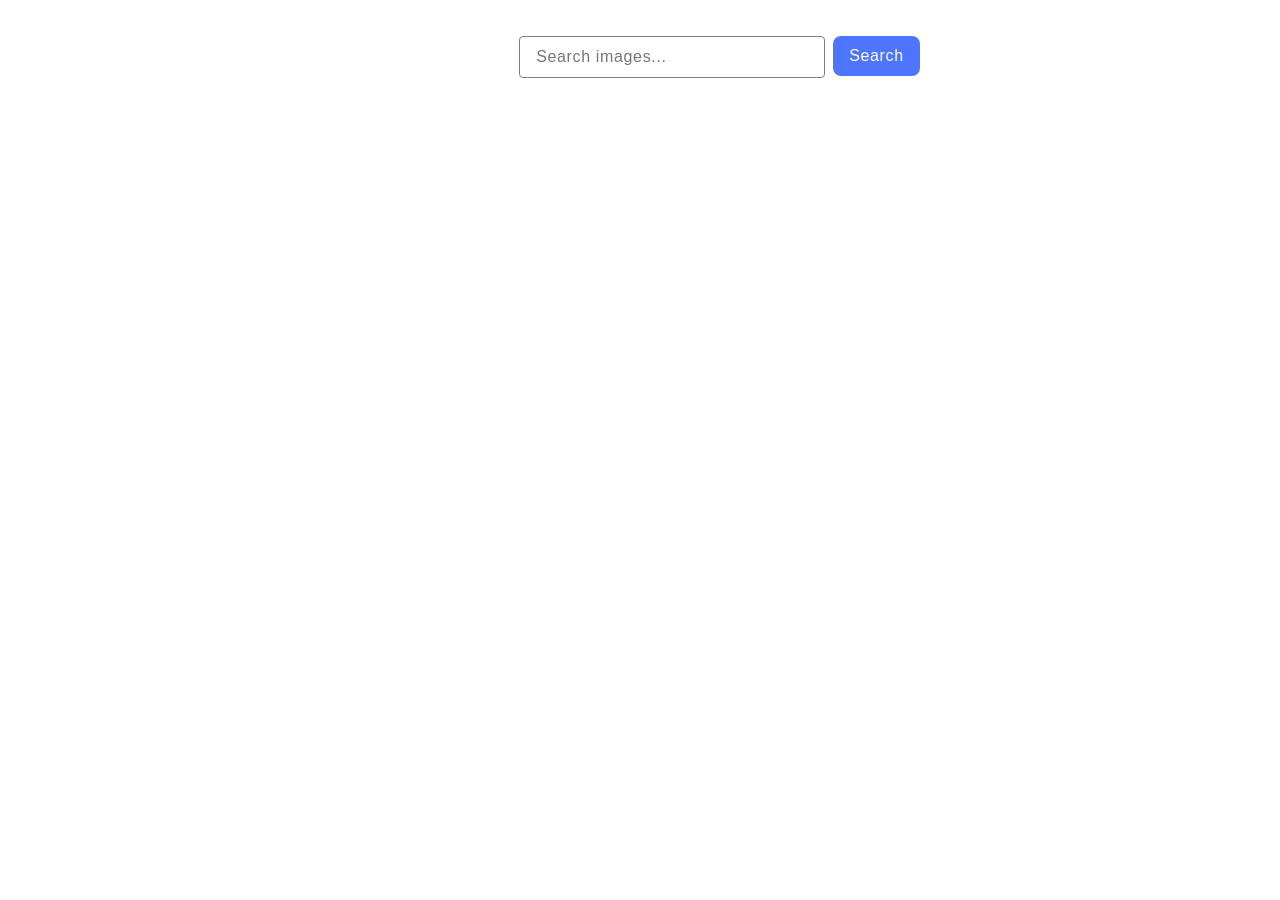
<file: src/index.html>
<!DOCTYPE html>
<html lang="en">
  <head>
    <meta charset="UTF-8" />
    <link rel="icon" type="image/svg+xml" href="/favicon.svg" />
    <meta name="viewport" content="width=device-width, initial-scale=1.0" />
    <title>Homework 12</title>
    <link rel="stylesheet" href="./css/styles.css" />
  </head>
  <body>
    <form class="form">
      <label>
        <input type="text" name="search-text" placeholder="Search images..." required>
      </label>
      <button type="submit">Search</button>
    </form>

    <div class="search-loader">
      <span class="loader"></span>
    </div>

    <ul class="gallery"></ul>

    <div class="load-more-loader">
      <span class="loader"></span>
    </div>

    <button class="load-more hidden" >Load more</button>

    <script type="module" src="./main.js"></script>
  </body>
</html>
</file>
<file: src/css/styles.css>
*{
  font-family: "Montserrat", sans-serif;
  font-size: 16px;
  line-height: 150%;
  letter-spacing: 0.04em;
  margin: 0;
}

form {
  width: 371px;
  display: flex;
  flex-direction: row;
  gap: 8px;
  justify-content: center;
  margin-top: 36px;
  margin-left: 534px;
}

input {
  border-radius: 4px;
  border: 1px solid #808080;
  width: 272px;
  font-weight: 400;
  color: #808080;
  padding: 8px 16px;
}

input:hover {
  border-color: #000000;
}

input:focus {
  border-color:#4e75ff;
  color: #2e2f42;
}

button {
  border-radius: 8px;
  border: none;
  padding: 8px 16px;
  width: 91px;
  height: 40px;
  background-color: #4e75ff;
  font-weight: 500;
  color: #ffffff;
  padding: 8px 16px;
}

button:hover {
  background-color:#6c8cff;
}

.gallery {
  width: 1130px;
  display: flex;
  gap: 24px;  
  flex-wrap: wrap;
  list-style: none;
  padding: 32px 156px ;
  margin: 0;
}

.gallery li {
  border: 2px solid #808080; 
  width: 356px;
}

.gallery li a img{
  width: 356px;
  height: 152px;
}

.info {
  display: flex;
  flex-direction: row;
  gap: 20px; 
  justify-content: center;
  font-weight: 400;
  line-height: 200%;
  font-size: 12px;
  color: #2e2f42;
  text-align: center;
  padding: 4px 18px;
}

p {
  margin: 0;
}

span {
  font-weight: 600;
  line-height: 133%;
}

.search-loader {
  display: none;
  margin-top: 40px; 
  width: 100%;
  justify-content: center;
} 

.search-loader.show {
  display: flex;
}

.load-more-loader {
  display: none;
  margin-top: 40px; 
  width: 100%;
  justify-content: center;
} 

.load-more-loader.show {
  display: flex;
}

.loader {
  width: 48px;
  height: 48px;
  border-radius: 50%;
  position: relative;
  animation: rotate 1s linear infinite;
}

.loader::before , .loader::after {
  content: "";
  box-sizing: border-box;
  position: absolute;
  inset: 0px;
  border-radius: 50%;
  border: 5px solid #FFF;
  animation: prixClipFix 2s linear infinite ;
}

.loader::after{
  inset: 8px;
  transform: rotate3d(90, 90, 0, 180deg );
  border-color: #4E75FF;
}

@keyframes rotate {
  0%   {transform: rotate(0deg)}
  100%   {transform: rotate(360deg)}
}

@keyframes prixClipFix {
    0%   {clip-path:polygon(50% 50%,0 0,0 0,0 0,0 0,0 0)}
    50%  {clip-path:polygon(50% 50%,0 0,100% 0,100% 0,100% 0,100% 0)}
    75%, 100%  {clip-path:polygon(50% 50%,0 0,100% 0,100% 100%,100% 100%,100% 100%)}
}

.load-more.hidden {
  display: none;
}

.load-more {
  width: 125px;
  display: block;
  margin: 32px 657px;
  padding: 8px 16px;
  font-weight: 500;
  background-color: #4e75ff;
  color: #ffffff;
  border: none;
  border-radius: 8px;
  cursor: pointer;
}

.load-more:hover {
  background-color: #6c8cff;
}
</file>
